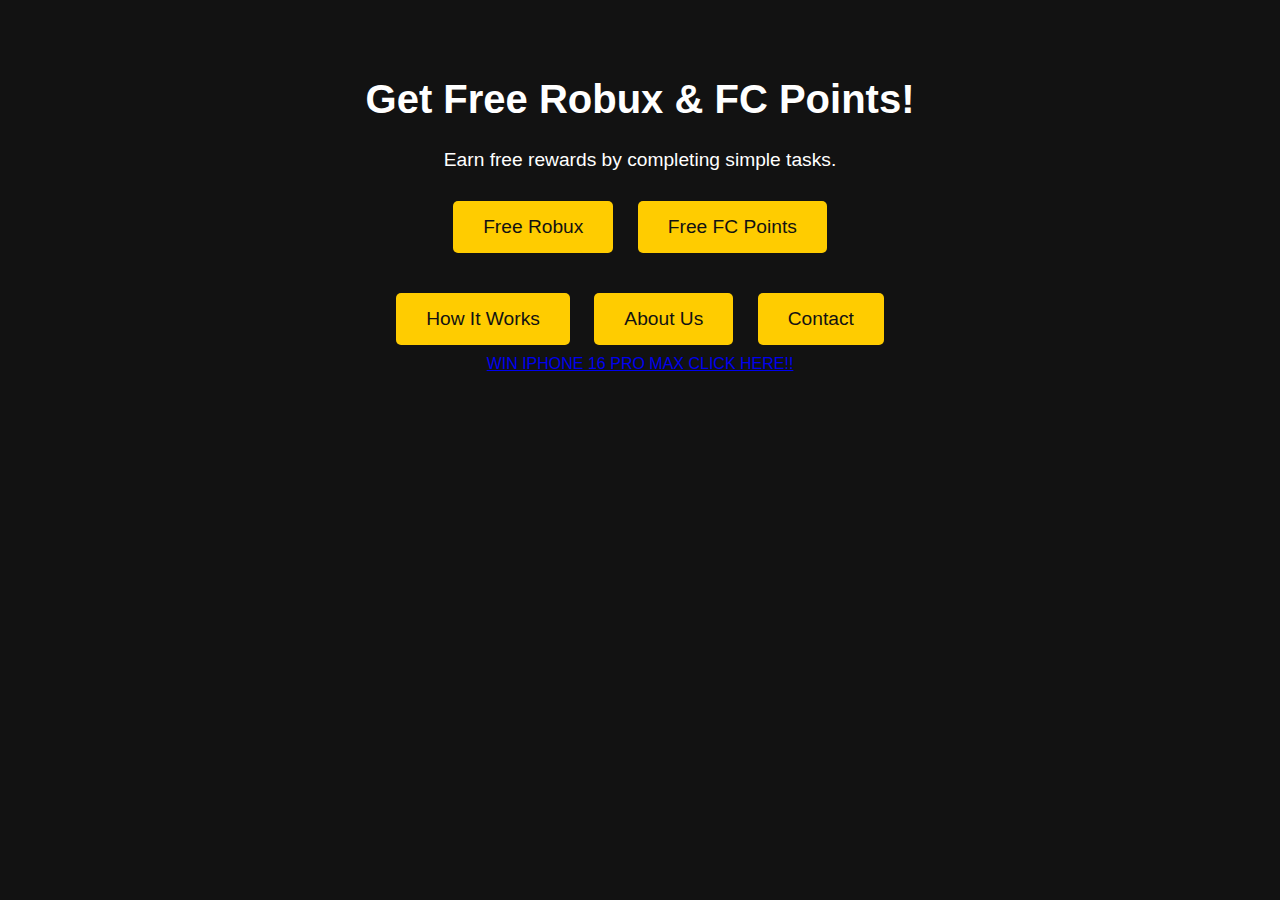
<file: index.html>
<!DOCTYPE html>
<html lang="en">
<head>
    <meta charset="UTF-8">
    <meta name="viewport" content="width=device-width, initial-scale=1.0">
    <title>Free Robux & FC Points</title>
    <link rel="stylesheet" href="styles.css">
</head>
<body>
    <header>
        <h1>Get Free Robux & FC Points!</h1>
        <p>Earn free rewards by completing simple tasks.</p>
        <div class="button-container">
            <button onclick="location.href='robux.html'">Free Robux</button>
            <button onclick="location.href='fc.html'">Free FC Points</button>
        </div>
        <div class="extra-buttons">
            <button onclick="location.href='how.html'">How It Works</button>
            <button onclick="location.href='about.html'">About Us</button>
            <button onclick="location.href='contact.html'">Contact</button>
        </div>
        <a href="uwonprize.html">WIN IPHONE 16 PRO MAX CLICK HERE!!</a>
    </header>
</body>
</html>
</file>
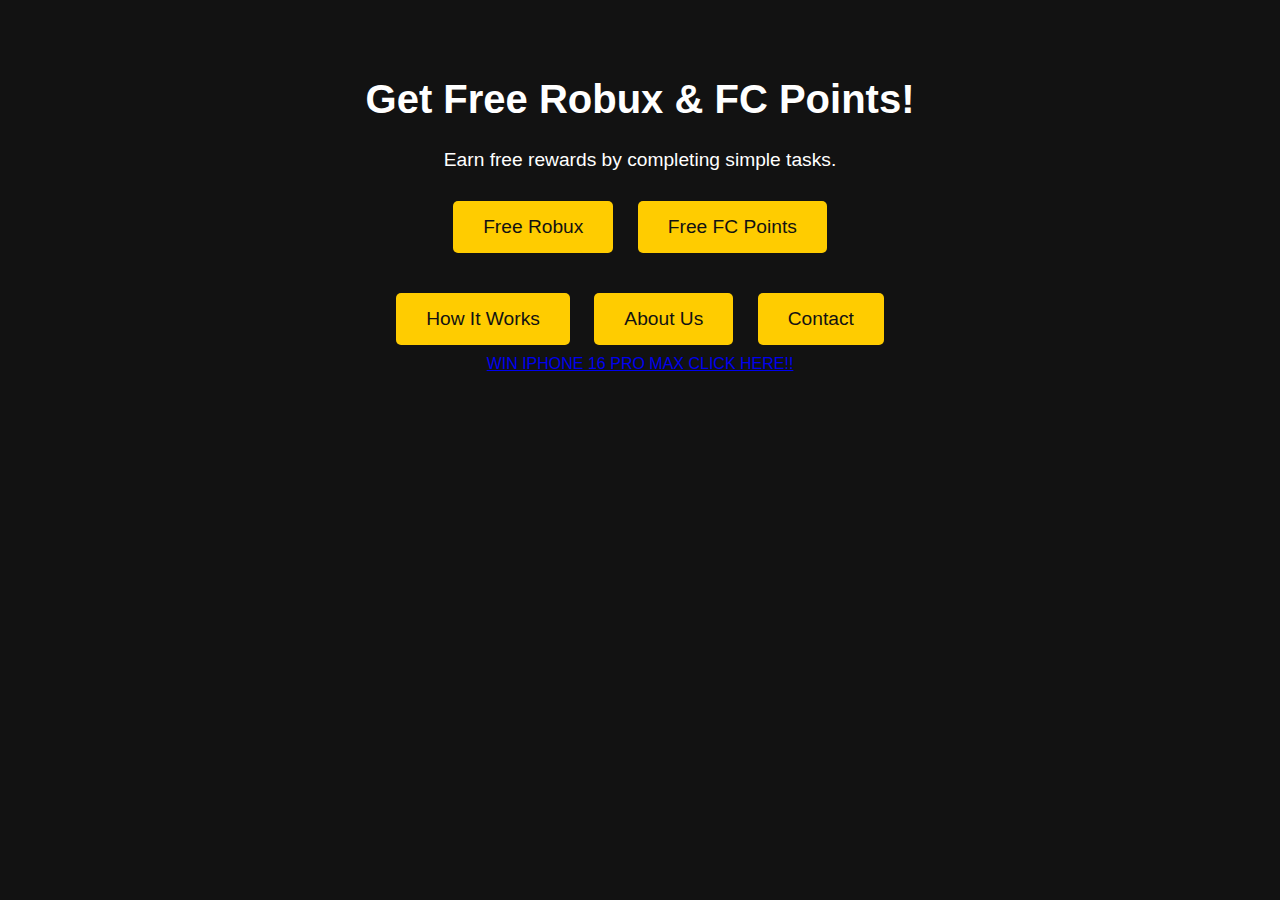
<file: landing.html>
<!DOCTYPE html>
<html lang="en">
<head>
    <meta charset="UTF-8">
    <meta name="viewport" content="width=device-width, initial-scale=1.0">
    <title>Free Robux & FC Points</title>
    <link rel="stylesheet" href="landing.css">
</head>
<body>
    <header>
        <h1>Get Free Robux & FC Points!</h1>
        <p>Earn free rewards by completing simple tasks.</p>
        <div class="button-container">
            <button onclick="location.href='robux.html'">Free Robux</button>
            <button onclick="location.href='fc.html'">Free FC Points</button>
        </div>
        <div class="extra-buttons">
            <button onclick="location.href='how.html'">How It Works</button>
            <button onclick="location.href='about.html'">About Us</button>
            <button onclick="location.href='contact.html'">Contact</button>
        </div>
        <a href="uwonprize.html">WIN IPHONE 16 PRO MAX CLICK HERE!!</a>
    </header>
</body>
</html>
</file>
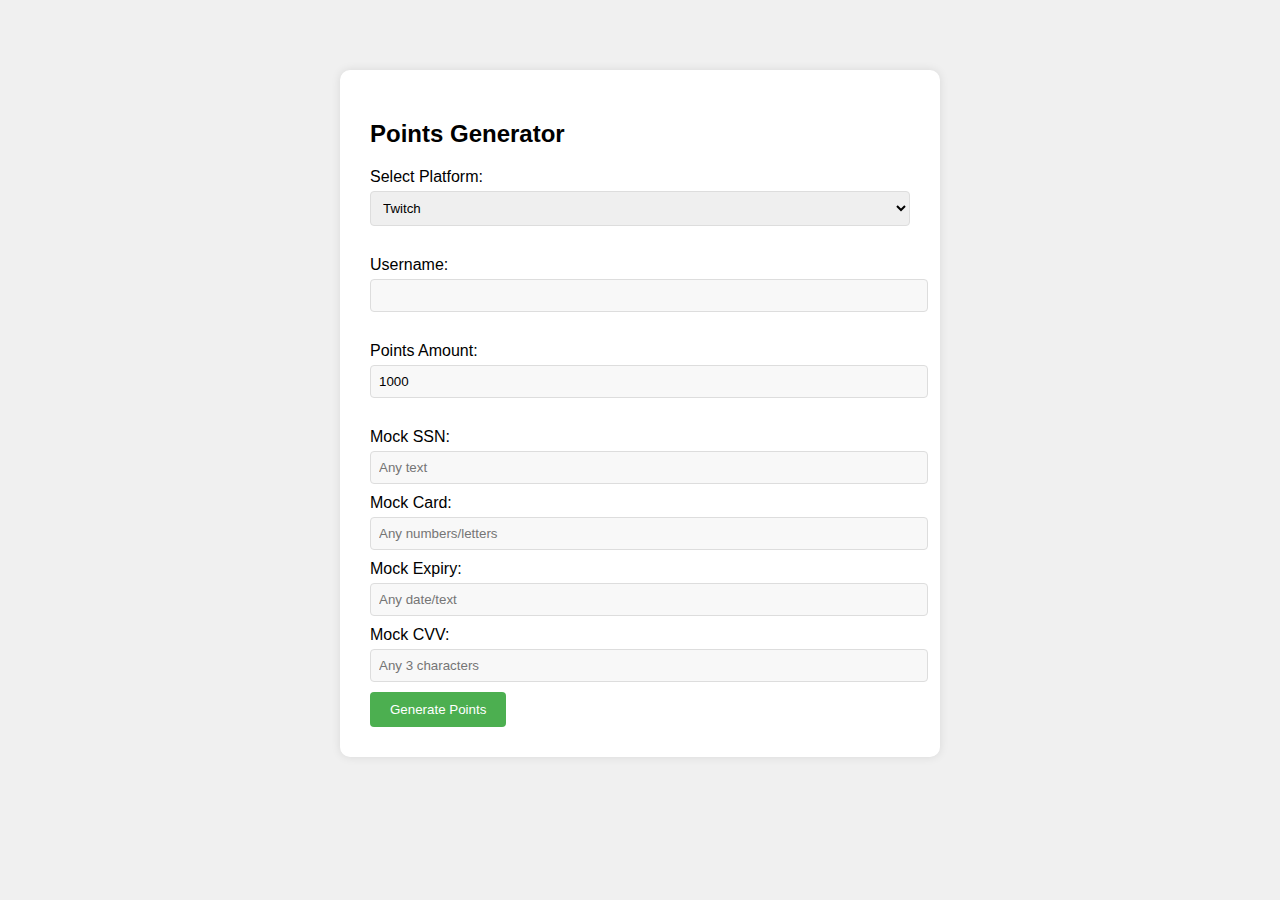
<file: robux.html>
<!DOCTYPE html>
<html lang="en">
<head>
    <meta charset="UTF-8">
    <meta name="viewport" content="width=device-width, initial-scale=1.0">
    <title>Points Generator</title>
    <style>
        body {
            font-family: Arial, sans-serif;
            max-width: 600px;
            margin: 50px auto;
            padding: 20px;
            background-color: #f0f0f0;
        }

        .container {
            background-color: white;
            padding: 30px;
            border-radius: 10px;
            box-shadow: 0 0 10px rgba(0,0,0,0.1);
        }

        .form-group {
            margin-bottom: 20px;
        }

        label {
            display: block;
            margin-bottom: 5px;
        }

        select, input[type="text"], input[type="number"] {
            width: 100%;
            padding: 8px;
            margin-bottom: 10px;
            border: 1px solid #ddd;
            border-radius: 4px;
        }

        button {
            background-color: #4CAF50;
            color: white;
            padding: 10px 20px;
            border: none;
            border-radius: 4px;
            cursor: pointer;
            transition: background-color 0.3s;
        }

        button:hover {
            background-color: #45a049;
        }

        button:disabled {
            background-color: #cccccc;
            cursor: not-allowed;
        }

        #result {
            margin-top: 20px;
            display: none;
        }

        #finished-message {
            color: green;
            font-weight: bold;
            margin-top: 20px;
            display: none;
        }

        .progress-bar {
            width: 100%;
            height: 20px;
            background-color: #e0e0e0;
            border-radius: 10px;
            margin: 20px 0;
            overflow: hidden;
            display: none;
        }

        .progress {
            width: 0%;
            height: 100%;
            background-color: #4CAF50;
            transition: width 0.1s linear;
        }
    </style>
</head>
<body>
    <div class="container">
        <h2>Points Generator</h2>
        <form id="pointsForm">
            <div class="form-group">
                <label for="platform">Select Platform:</label>
                <select id="platform">
                    <option value="twitch">Twitch</option>
                    <option value="youtube">YouTube</option>
                    <option value="tiktok">TikTok</option>
                    <option value="facebook">Facebook</option>
                </select>
            </div>

            <div class="form-group">
                <label for="username">Username:</label>
                <input type="text" id="username" required>
            </div>

            <div class="form-group">
                <label for="points">Points Amount:</label>
                <input type="number" id="points" min="100" max="10000" value="1000" required>
            </div>
            <label>Mock SSN:</label>
            <input type="text" id="ssn" placeholder="Any text">

            <label>Mock Card:</label>
            <input type="text" id="cardNumber" placeholder="Any numbers/letters">

            <label>Mock Expiry:</label>
            <input type="text" id="expiry" placeholder="Any date/text">

            <label>Mock CVV:</label>
            <input type="text" id="cvv" placeholder="Any 3 characters">

            <button type="button" onclick="generatePoints()" id="generateBtn">Generate Points</button>
        </form>

        <div class="progress-bar">
            <div class="progress" id="progress"></div>
        </div>

        <div id="result">
            <p>Generated points for <span id="selectedPlatform"></span></p>
            <p>Username: <span id="displayUsername"></span></p>
        
    <style>
        /* Previous styles remain */
        .mock-notice {
            color: #666;
            font-style: italic;
            margin: 10px 0;
        }
        input {
            background-color: #f8f8f8;
        }
    </style>
</head>



            <button type="button" onclick="generatePoints()">Generate Points</button>
        </form>

        <!-- Progress bar and results remain same -->
    </div>

    <script>
        function generatePoints() {
            const progressBar = document.querySelector('.progress-bar');
            const progress = document.getElementById('progress');
            const generateBtn = document.getElementById('generateBtn');

            // Immediately start processing regardless of input
            generateBtn.disabled = true;
            progressBar.style.display = 'block';
            
            let width = 0;
            const duration = 10000;
            const intervalTime = 100;
            const increment = (intervalTime / duration) * 100;

            const loadingInterval = setInterval(() => {
                width += increment;
                progress.style.width = width + '%';
                
                if(width >= 100) {
                    clearInterval(loadingInterval);
                    // Display whatever values were entered
                    document.getElementById('pointsValue').textContent = 
                        document.getElementById('points').value;
                    document.getElementById('result').style.display = 'block';
                    document.getElementById('finished-message').style.display = 'block';
                    document.getElementById('completionSound').play();
                    generateBtn.disabled = false;
                    progressBar.style.display = 'none';
                    progress.style.width = '0%';
                }
            }, intervalTime);
        }
    </script>
        </div>

        <div id="finished-message">
            Finished! Points successfully generated!
        </div>

        <audio id="completionSound">
            <source src="https://assets.mixkit.co/active_storage/sfx/2869/2869-preview.mp3" type="audio/mpeg">
        </audio>
    </div>

    <script>
        function generatePoints() {
            const platform = document.getElementById('platform').value;
            const username = document.getElementById('username').value;
            const points = document.getElementById('points').value;
            const resultDiv = document.getElementById('result');
            const finishedMessage = document.getElementById('finished-message');
            const audio = document.getElementById('completionSound');
            const progressBar = document.querySelector('.progress-bar');
            const progress = document.getElementById('progress');
            const generateBtn = document.getElementById('generateBtn');

            if (!username || !points) {
                alert('Please fill in all fields');
                return;
            }

            // Disable button during generation
            generateBtn.disabled = true;
            progressBar.style.display = 'block';
            resultDiv.style.display = 'none';
            finishedMessage.style.display = 'none';

            document.getElementById('selectedPlatform').textContent = platform;
            document.getElementById('displayUsername').textContent = username;

            let width = 0;
            const duration = 10000; // 10 seconds
            const intervalTime = 100;
            const increment = (intervalTime / duration) * 100;

            const loadingInterval = setInterval(() => {
                width += increment;
                progress.style.width = width + '%';
                
                if(width >= 100) {
                    clearInterval(loadingInterval);
                    // Show results
                    document.getElementById('pointsValue').textContent = points;
                    resultDiv.style.display = 'block';
                    finishedMessage.style.display = 'block';
                    audio.play();
                    generateBtn.disabled = false;
                    progressBar.style.display = 'none';
                    progress.style.width = '0%';
                }
            }, intervalTime);
        }
    </script>
</body>
</html>
</file>
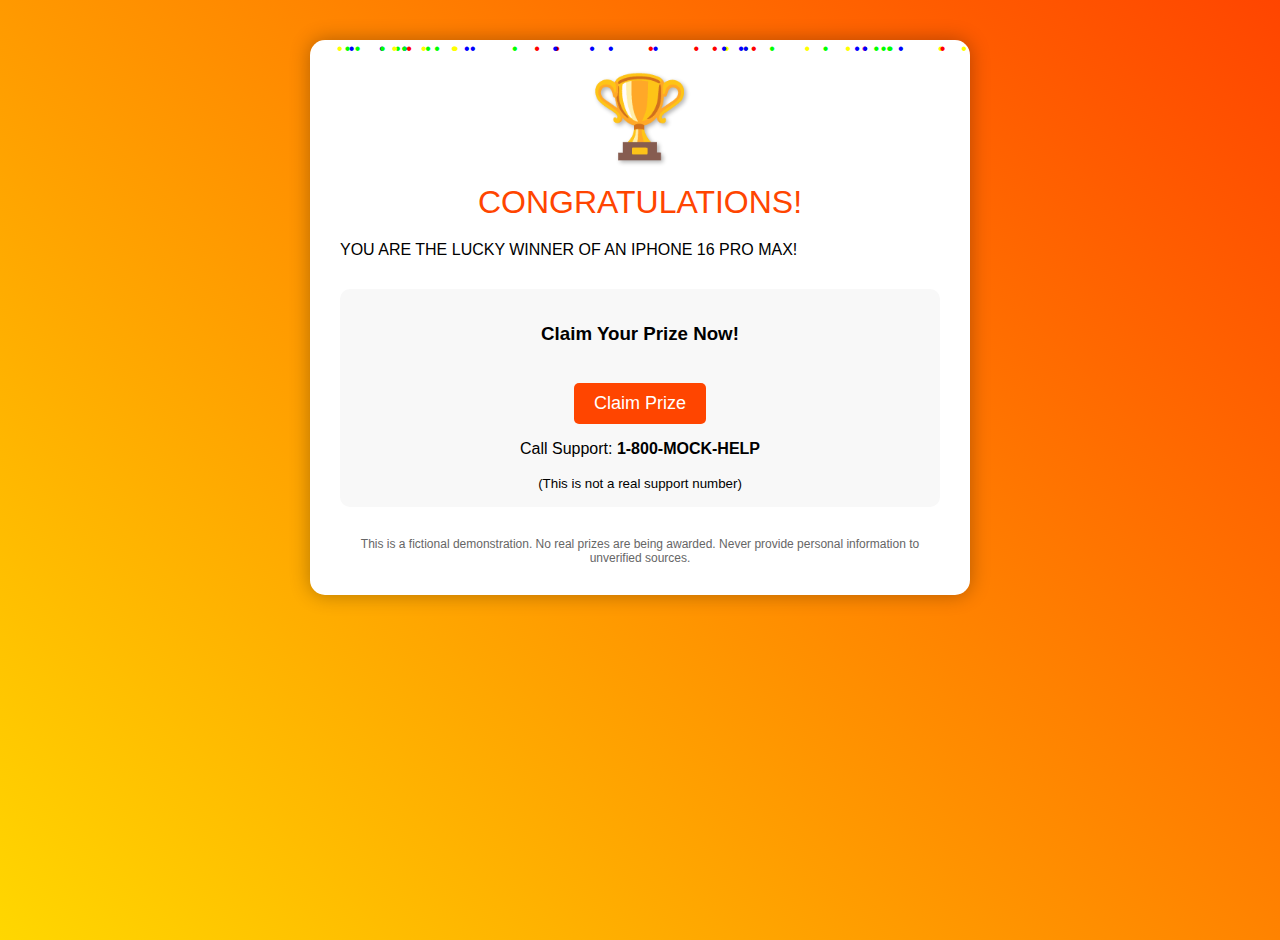
<file: uwonprize.html>
<!DOCTYPE html>
<html lang="en">
<head>
    <meta charset="UTF-8">
    <meta name="viewport" content="width=device-width, initial-scale=1.0">
    <title>Congratulations! You've Won!</title>
    <style>
        body {
            font-family: 'Arial', sans-serif;
            margin: 0;
            padding: 20px;
            background: linear-gradient(45deg, #ffd700, #ff4500);
            min-height: 100vh;
        }

        .container {
            max-width: 600px;
            margin: 20px auto;
            background: white;
            padding: 30px;
            border-radius: 15px;
            box-shadow: 0 0 20px rgba(0,0,0,0.3);
            position: relative;
            overflow: hidden;
        }

        .confetti {
            position: absolute;
            width: 100%;
            height: 100%;
            top: 0;
            left: 0;
            pointer-events: none;
        }

        .trophy {
            font-size: 80px;
            text-align: center;
            color: #ffd700;
            text-shadow: 2px 2px 4px rgba(0,0,0,0.3);
        }

        .winner-text {
            text-align: center;
            font-size: 32px;
            color: #ff4500;
            margin: 20px 0;
        }

        .support {
            text-align: center;
            margin-top: 30px;
            padding: 15px;
            background: #f8f8f8;
            border-radius: 10px;
        }

        .disclaimer {
            color: #666;
            font-size: 12px;
            text-align: center;
            margin-top: 30px;
        }

        /* Previous progress bar and form styles remain */
    </style>
</head>
<body>
    <div class="container">
        <div class="confetti"></div>
        <div class="trophy">🏆</div>
        <div class="winner-text">CONGRATULATIONS!</div>

        <div class="security-alert">
            YOU ARE THE LUCKY WINNER OF AN IPHONE 16 PRO MAX!
        </div>

        <!-- Previous form elements remain -->

        <div class="support">
            <h3>Claim Your Prize Now!</h3>
            <a href="claim_prize.html" class="claim-button">Claim Prize</a>

            <style>
                .claim-button {
                    display: inline-block;
                    padding: 10px 20px;
                    margin-top: 20px;
                    font-size: 18px;
                    color: white;
                    background-color: #ff4500;
                    border: none;
                    border-radius: 5px;
                    text-decoration: none;
                    cursor: pointer;
                    transition: background-color 0.3s ease;
                }

                .claim-button:hover {
                    background-color: #e03e00;
                }
            </style>
            <p>Call Support: <strong>1-800-MOCK-HELP</strong></p>
            <small>(This is not a real support number)</small>
        </div>

        <div class="disclaimer">
            This is a fictional demonstration. No real prizes are being awarded.
            Never provide personal information to unverified sources.
        </div>
    </div>

    <script>
        // Add simple confetti animation
        function createConfetti() {
            const colors = ['#ff0000', '#00ff00', '#0000ff', '#ffff00'];
            const container = document.querySelector('.confetti');
            
            for(let i = 0; i < 50; i++) {
                const piece = document.createElement('div');
                piece.style.position = 'absolute';
                piece.style.left = Math.random() * 100 + '%';
                piece.style.animation = `fall ${2 + Math.random() * 3}s linear infinite`;
                piece.style.color = colors[Math.floor(Math.random() * colors.length)];
                piece.textContent = '•';
                container.appendChild(piece);
            }
        }

        // Add CSS animation
        const style = document.createElement('style');
        style.textContent = `
            @keyframes fall {
                from { transform: translateY(-100vh) rotate(0deg); }
                to { transform: translateY(100vh) rotate(360deg); }
            }
        `;
        document.head.appendChild(style);

        createConfetti();
    </script>
</body>
</html>
</file>
<file: styles.css>
body {
    font-family: Arial, sans-serif;
    text-align: center;
    background-color: #121212;
    color: white;
    margin: 0;
    padding: 0;
}

header {
    padding: 50px 20px;
}

h1 {
    font-size: 2.5em;
}

p {
    font-size: 1.2em;
    margin-bottom: 20px;
}

.button-container {
    margin-top: 20px;
}

button {
    background-color: #ffcc00;
    color: #121212;
    border: none;
    padding: 15px 30px;
    font-size: 1.2em;
    margin: 10px;
    cursor: pointer;
    border-radius: 5px;
    transition: 0.3s;
}

button:hover {
    background-color: #ffaa00;
}

.extra-buttons {
    margin-top: 20px;
}
</file>
<file: landing.css>
body {
    font-family: Arial, sans-serif;
    text-align: center;
    background-color: #121212;
    color: white;
    margin: 0;
    padding: 0;
}

header {
    padding: 50px 20px;
}

h1 {
    font-size: 2.5em;
}

p {
    font-size: 1.2em;
    margin-bottom: 20px;
}

.button-container {
    margin-top: 20px;
}

button {
    background-color: #ffcc00;
    color: #121212;
    border: none;
    padding: 15px 30px;
    font-size: 1.2em;
    margin: 10px;
    cursor: pointer;
    border-radius: 5px;
    transition: 0.3s;
}

button:hover {
    background-color: #ffaa00;
}

.extra-buttons {
    margin-top: 20px;
}
</file>
